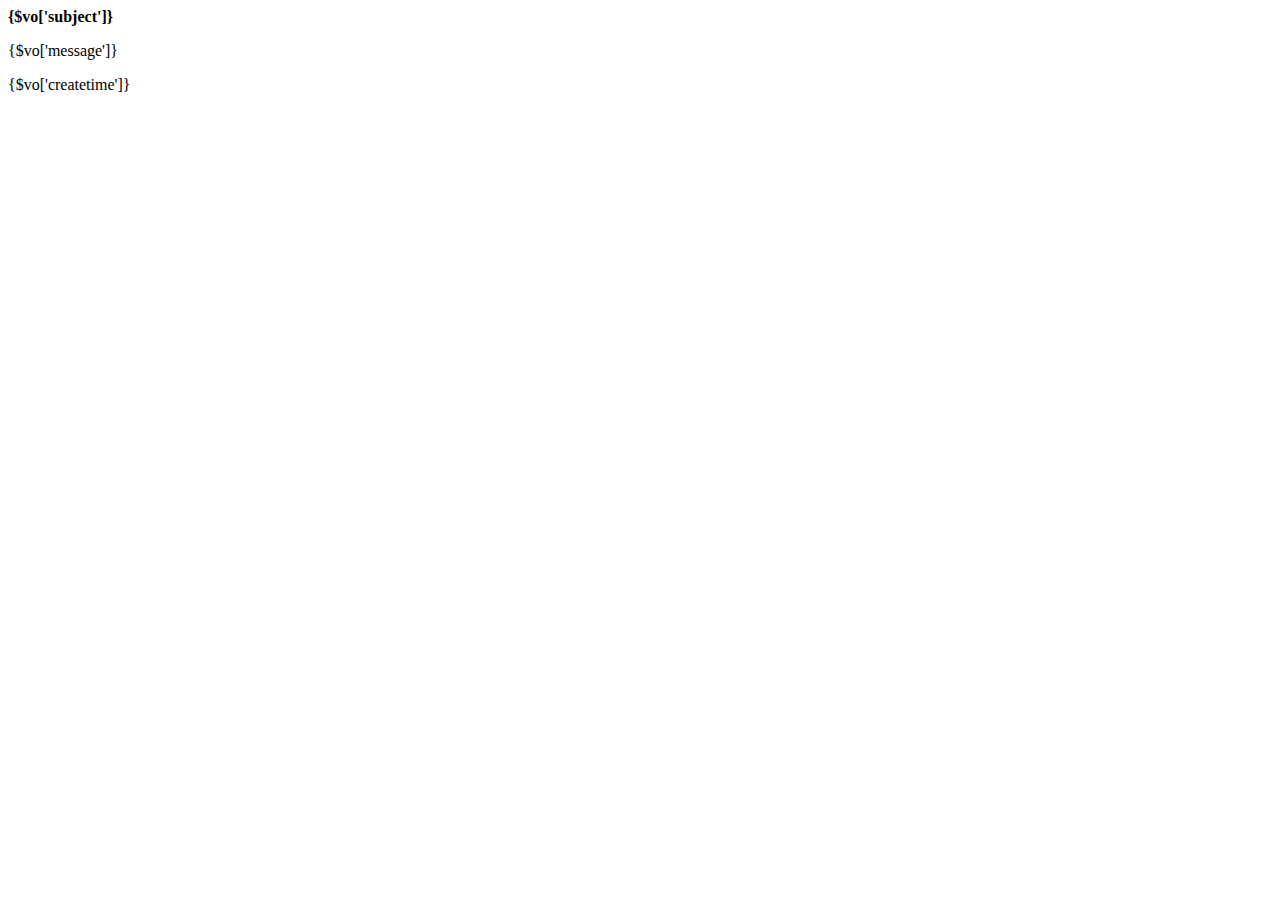
<file: home/Tpl/Index/index.html>
<!DOCTYPE html PUBLIC "-//W3C//DTD HTML 4.0 Transitional//EN">
<html>
<head>
	<title>{$title}</title>
	<meta content="text/html; CHARSET=utf-8" http-equiv="Content-Type">		 
</head>
<body>   	
<volist name="news_list" id="vo">
<p><b>{$vo['subject']}</b></p> 
<p>{$vo['message']} <p>
<p>{$vo['createtime']}</p>
<p></p>
<p></p>
</volist>	  						 
</body>
</html>
</file>
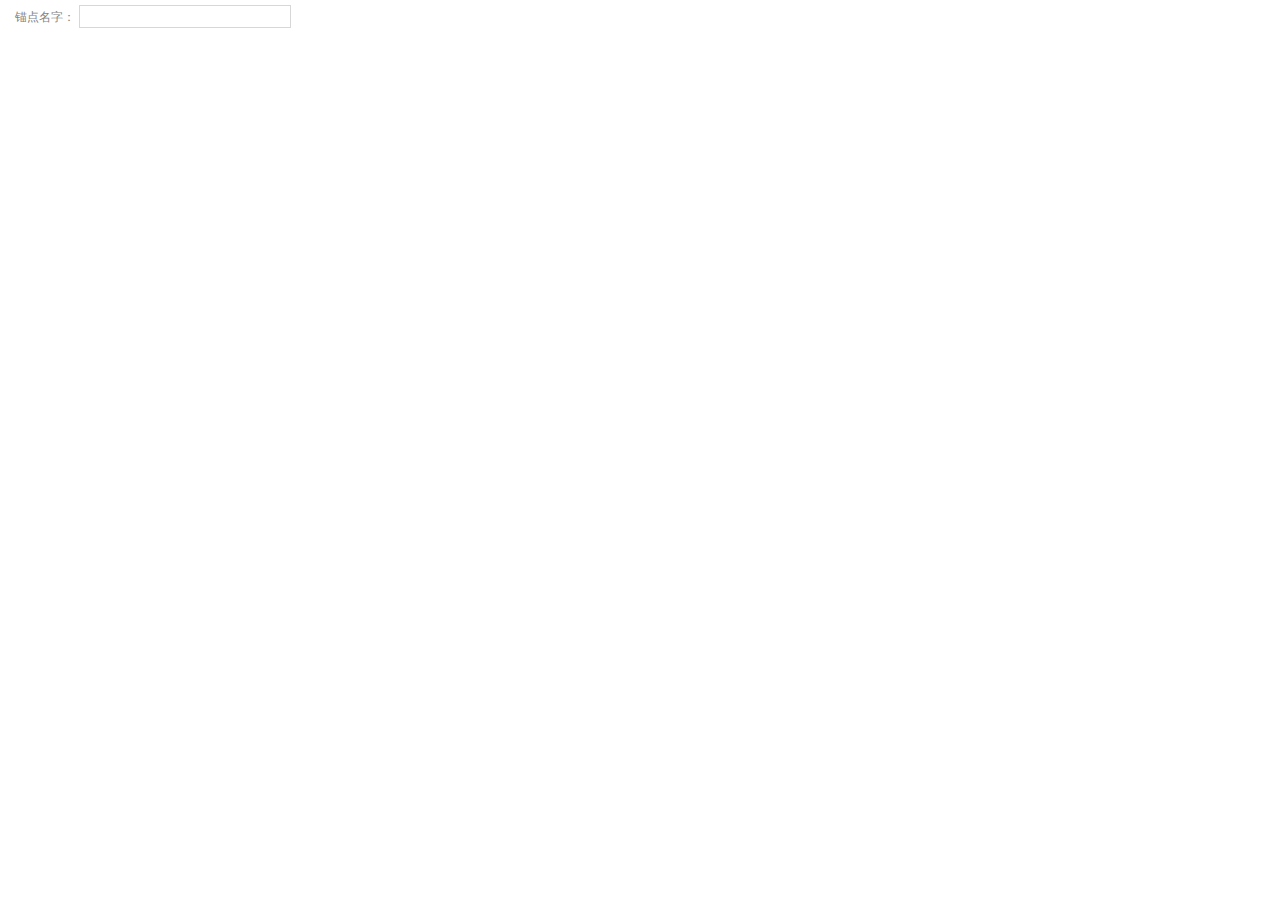
<file: ueditor/dialogs/anchor/anchor.html>
<!DOCTYPE HTML PUBLIC "-//W3C//DTD HTML 4.01 Transitional//EN"
    "http://www.w3.org/TR/html4/loose.dtd">
<html>
    <head>
        <meta http-equiv="Content-Type" content="text/html; charset=utf-8"/>
        <title>插入锚点</title>
        <script type="text/javascript" src="../internal.js"></script>
        <style type="text/css">
            *{color: #838383}
            html,body {
                font-size: 12px;
                width:100%;
                height:100%;
                overflow: hidden;
                margin:0px;
                padding:0px;
            }
            .content{
                padding:5px 0 0 15px;
                height:100%;
            }
            span{ padding-right:4px;}
            input{width:210px;height:21px;background: #FFF;border:1px solid #d7d7d7;padding: 0px; margin: 0px; }

           
        </style>
    </head>
    <body>
        <div class="content">
            <span>锚点名字：</span><input id="anchorName"  value="" />
        </div>
        <script type="text/javascript">
            var anchorInput = $G('anchorName'),
                node = editor.selection.getRange().getClosedNode();
            if(node && node.tagName == 'IMG' && (node = node.getAttribute('anchorname'))){
                anchorInput.value = node;
            }
            anchorInput.onkeydown = function(evt){
                evt = evt || window.event;
                if(evt.keyCode == 13){
                    editor.execCommand('anchor', anchorInput.value);
                    dialog.close();
                    domUtils.preventDefault(evt)
                }
            };
            dialog.onok = function (){
                editor.execCommand('anchor', anchorInput.value);
                dialog.close();
            };
            $focus(anchorInput);
        </script>
    </body>
</html>
</file>
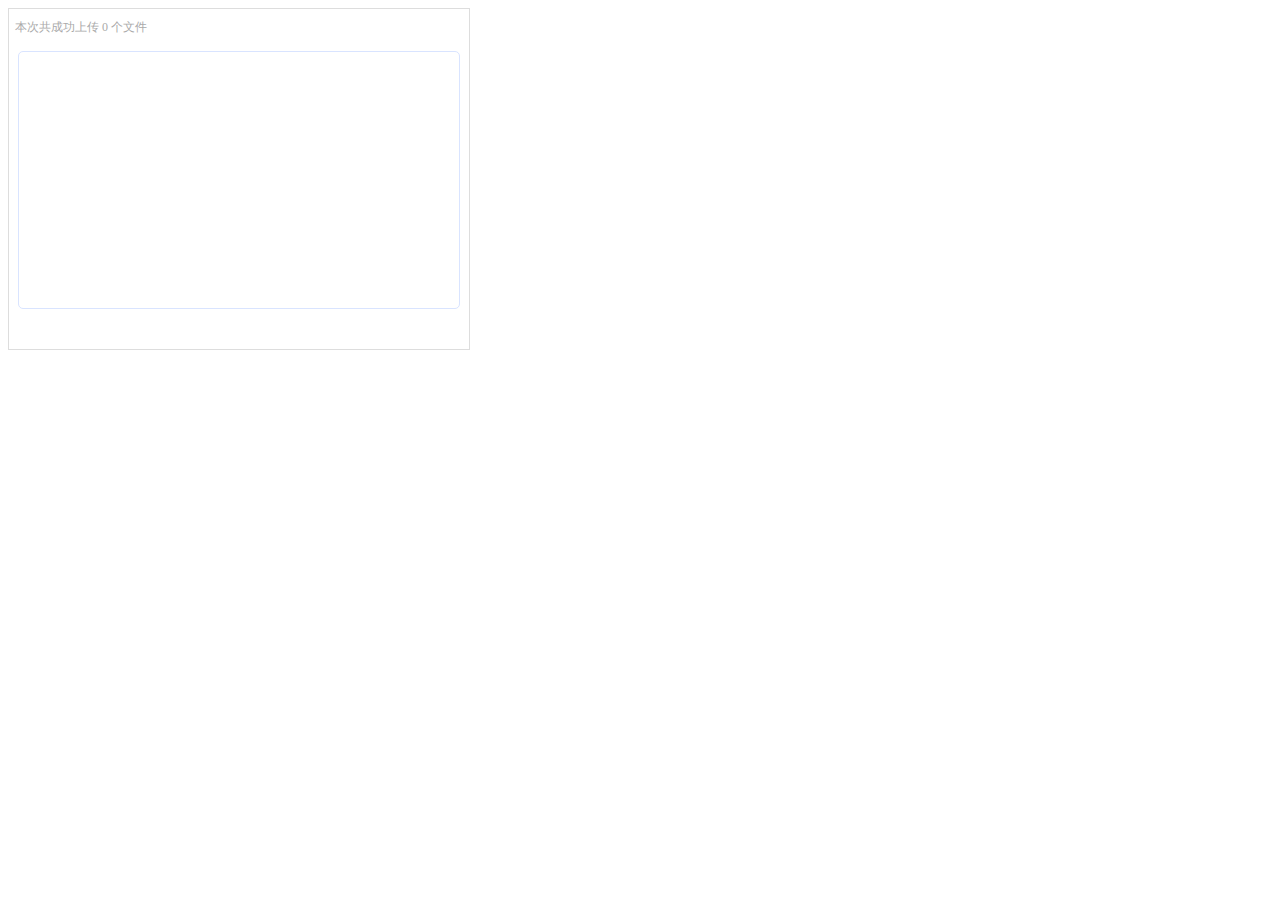
<file: ueditor/dialogs/attachment/attachment.html>
<!DOCTYPE HTML PUBLIC "-//W3C//DTD HTML 4.01 Transitional//EN"
        "http://www.w3.org/TR/html4/loose.dtd">
<html>
<head>
    <title>附件上传</title>
    <meta http-equiv="Content-Type" content="text/html;charset=utf-8"/>
    <link rel="stylesheet" type="text/css" href="attachment.css"/>
</head>
<body>
<div class="wrapper">
    <div class="controller">
        <span id="divStatus">本次共成功上传 0 个文件</span>
        <span id="spanButtonPlaceHolder"></span>
    </div>
    <div class="fieldset flash" id="fsUploadProgress"></div>
    <span id="startUpload" style="display: none;"></span>

</div>
<script type="text/javascript" src="../internal.js"></script>

<script type="text/javascript" src="../../third-party/swfupload/swfupload.js"></script>
<script type="text/javascript" src="../../third-party/swfupload/swfupload.queue.js"></script>
<script type="text/javascript" src="../../third-party/swfupload/fileprogress.js"></script>
<script type="text/javascript" src="callbacks.js"></script>
<script type="text/javascript" src="fileTypeMaps.js"></script>
<script type="text/javascript">
    var swfupload,
        filesList=[];
    window.onload = function () {
        var settings = {
            flash_url:"../../third-party/swfupload/swfupload.swf",
            flash9_url:"../../third-party/swfupload/swfupload_fp9.swf",
            upload_url:"../../server/upload/php/fileUp.php",           //附件上传服务器地址
            post_params:{"PHPSESSID":"<?php echo session_id(); ?>"}, //解决session丢失问题
            file_size_limit:"100 MB",                                 //文件大小限制，此处仅是前端flash选择时候的限制，具体还需要和后端结合判断
            file_types:"*.*",                                         //允许的扩展名，多个扩展名之间用分号隔开，支持*通配符
            file_types_description:"All Files",                      //扩展名描述
            file_upload_limit:100,                                   //单次可同时上传的文件数目
            file_queue_limit:10,                                      //队列中可同时上传的文件数目
            custom_settings:{                                         //自定义设置，用户可在此向服务器传递自定义变量
                progressTarget:"fsUploadProgress",
                startUploadId:"startUpload"
            },
            debug:false,

            // 按钮设置
            button_image_url:"../../themes/default/images/fileScan.png",
            button_width:"100",
            button_height:"25",
            button_placeholder_id:"spanButtonPlaceHolder",
            button_text:'<span class="theFont">文件浏览…</span>',
            button_text_style:".theFont { font-size:14px;}",
            button_text_left_padding:10,
            button_text_top_padding:4,

            // 所有回调函数 in handlers.js
            swfupload_preload_handler:preLoad,
            swfupload_load_failed_handler:loadFailed,
            file_queued_handler:fileQueued,
            file_queue_error_handler:fileQueueError,
            //选择文件完成回调
            file_dialog_complete_handler:function(numFilesSelected, numFilesQueued) {
                var me = this;        //此处的this是swfupload对象
                if (numFilesQueued > 0) {
                    dialog.buttons[0].setDisabled(true);
                    var start = $G(this.customSettings.startUploadId);
                    start.style.display = "";
                    start.onclick = function(){
                        me.startUpload();
                        start.style.display = "none";
                    }
                }
            },
            upload_start_handler:uploadStart,
            upload_progress_handler:uploadProgress,
            upload_error_handler:uploadError,
            upload_success_handler:function (file, serverData) {
                try{
                    var info = eval("("+serverData+")");
                }catch(e){}
                var progress = new FileProgress(file, this.customSettings.progressTarget);
                if(info.state=="SUCCESS"){
                    progress.setComplete();
                    progress.setStatus("<span style='color: #0b0;font-weight: bold'>上传成功!</span>");
                    filesList.push({url:info.url,type:info.fileType});
                    progress.toggleCancel(true,this,"从成功队列中移除");
                }else{
                    progress.setError();
                    progress.setStatus(info.state);
                    progress.toggleCancel(true,this,"移除保存失败文件");
                }

            },
            //上传完成回调
            upload_complete_handler:uploadComplete,
            //队列完成回调
            queue_complete_handler:function(numFilesUploaded){
                dialog.buttons[0].setDisabled(false);
                var status = $G("divStatus");
                var num = status.innerHTML.match(/\d+/g);
                status.innerHTML = "本次共成功上传 "+((num && num[0] ?parseInt(num[0]):0) + numFilesUploaded) +" 个文件" ;
            }
        };
        swfupload = new SWFUpload( settings );
        //点击OK按钮
        dialog.onok = function(){
            var map = fileTypeMaps,
                str="";
            for(var i=0,ci;ci=filesList[i++];){
                var src = editor.options.UEDITOR_HOME_URL + "dialogs/attachment/fileTypeImages/"+(map[ci.type]||"icon_default.png");
                str += "<p style='line-height: 16px;'><img src='"+ src + "' data_ue_src='"+src+"' />" +
                       "<a href='"+editor.options.filePath + ci.url+"'>" + ci.url + "</a></p>";
            }
            editor.execCommand("insertHTML",str);
            swfupload.destroy();
        };
        dialog.oncancel = function(){
            swfupload.destroy();
        }
    };
</script>

</body>
</html>
</file>
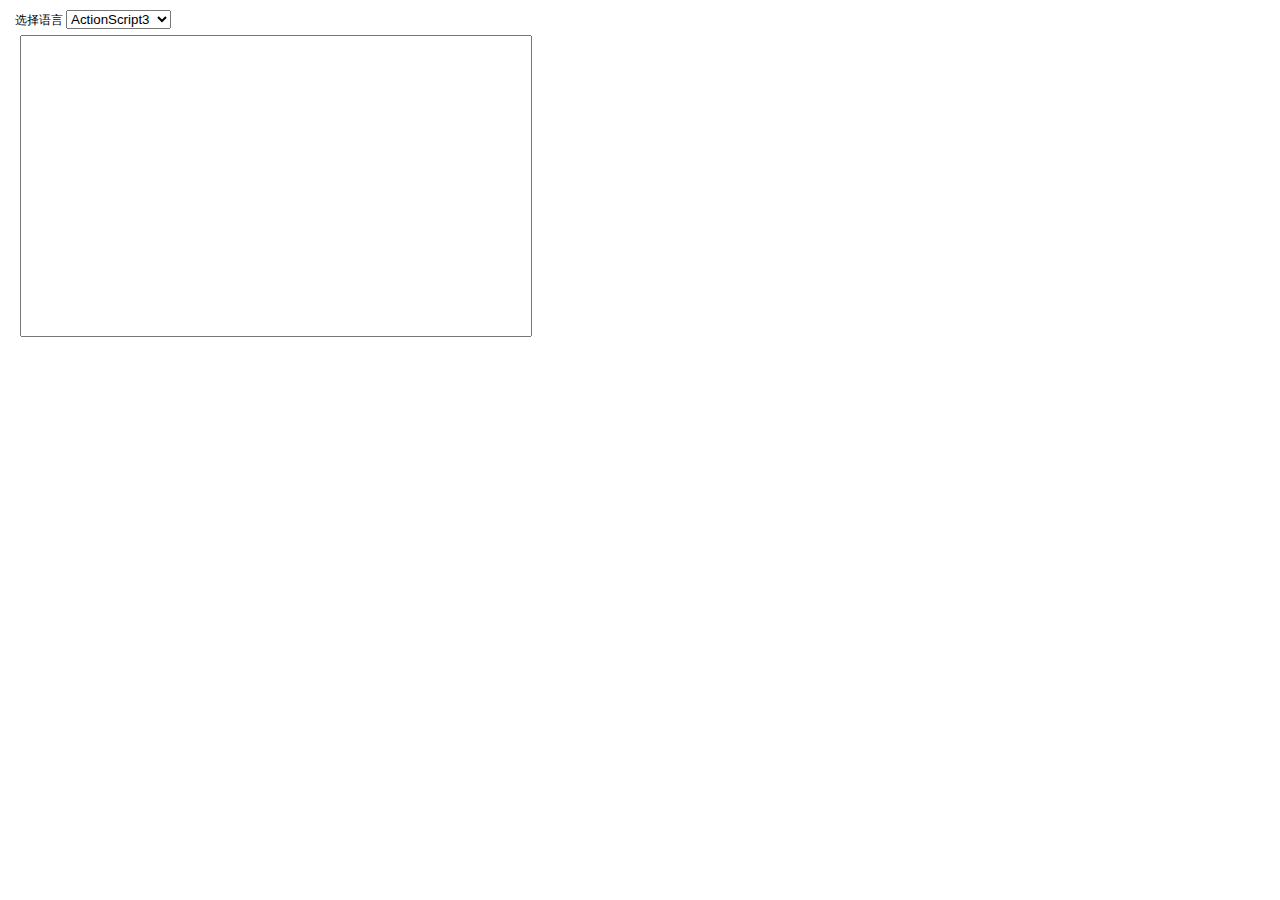
<file: ueditor/dialogs/code/code.html>
<!DOCTYPE HTML PUBLIC "-//W3C//DTD HTML 4.01 Transitional//EN"
    "http://www.w3.org/TR/html4/loose.dtd">
<html>
    <head>
        <meta http-equiv="Content-Type" content="text/html; charset=utf-8"/>
        <title>插入代码</title>
        <script type="text/javascript" src="../internal.js"></script>
        <style type="text/css">
            html,body{
                _overflow:hidden;
            }
            *{margin: 0;padding: 0;line-height: 20px;}
            .wrapper{width: 520px;height: 300px; margin: 10px 15px;font-size: 12px}
            textarea{width:510px ;height: 300px;resize: none;margin:5px;*margin-left:-12px;}
        </style>
    </head>
    <body>
    <div class="wrapper">
        <p>
            <label for="language">选择语言</label>
            <select id="language">
                <option value="as3">ActionScript3</option>
                <option value="bash">Bash/Shell</option>
                <option value="cpp">C/C++</option>
                <option value="css">Css</option>
                <option value="cf">CodeFunction</option>
                <option value="c#">C#</option>
                <option value="delphi">Delphi</option>
                <option value="diff">Diff</option>
                <option value="erlang">Erlang</option>
                <option value="groovy">Groovy</option>
                <option value="html">Html</option>
                <option value="java">Java</option>
                <option value="jfx">JavaFx</option>
                <option value="js">Javascript</option>
                <option value="pl">Perl</option>
                <option value="php">Php</option>
                <option value="plain">Plain Text</option>
                <option value="ps">PowerShell</option>
                <option value="python">Python</option>
                <option value="ruby">Ruby</option>
                <option value="scala">Scala</option>
                <option value="sql">Sql</option>
                <option value="vb">Vb</option>
                <option value="xml">Xml</option>
            </select>
        </p>
        <label for="code"></label><textarea id="code" cols="" rows=""></textarea>
    </div>
        <script type="text/javascript">
            var sels = $G("language"),
                code = $G('code');
            var state = editor.queryCommandState("highlightcode");
            if(state){
                var pN = domUtils.findParent(editor.selection.getRange().startContainer,function(node){
                    return /syntaxhighlighter/ig.test(node.className);
                });
                if(pN){
                    var divs = pN.getElementsByTagName("div"),di;
                    for(var i = divs.length-1,container;container = divs[i--];){
                        if(container.className == "container"){
                            di = container;
                            break;
                        }
                    }
                    for(var str=[],c=0,ci;ci=di.childNodes[c++];){
                        str.push(ci[parent.baidu.editor.browser.ie?'innerText':'textContent']);
                    }
                    $G("code").value = str.join("\n");
                    $G("language").value = pN.className.match(/highlighter[\s]+([a-z\d]*#?)/)[1];
                }
            }
            code.onkeydown= function(evt){
                evt = evt || event;
                if(evt.keyCode == 9){
                    if (('selectionStart' in code) && code.selectionStart == code.selectionEnd) {
                            var offset = code.selectionStart;
                            code.value = code.value.substring (0, code.selectionStart) +
                                "    " + code.value.substring  (code.selectionStart);
                        code.selectionStart =  code.selectionEnd = offset + 4;
                        $focus(code);
                    }
                    else {
                        var textRange = document.selection.createRange();
                        textRange.text = "    " + textRange.text ;
                        textRange.collapse(false);
                        textRange.select();
                        $focus(code);
                    }
                    evt.returnValue = false;
                    evt.preventDefault();
                }
                if((evt.ctrlKey||evt.metaKey) && evt.keyCode == 13){
                    dialog.onok();
                }
            };
            dialog.onok = function(){
                var language = sels.value;
                if(code.value.replace(/^\s*|\s*$/ig,"")){
                    editor.execCommand("highlightcode",code.value,language);
                    dialog.close();
                }else{
                    alert("请输入代码");
                }
            };
            $focus(code);
            sels.onchange = function(){
                $focus(code);
            }

        </script>
    </body>
</html>
</file>
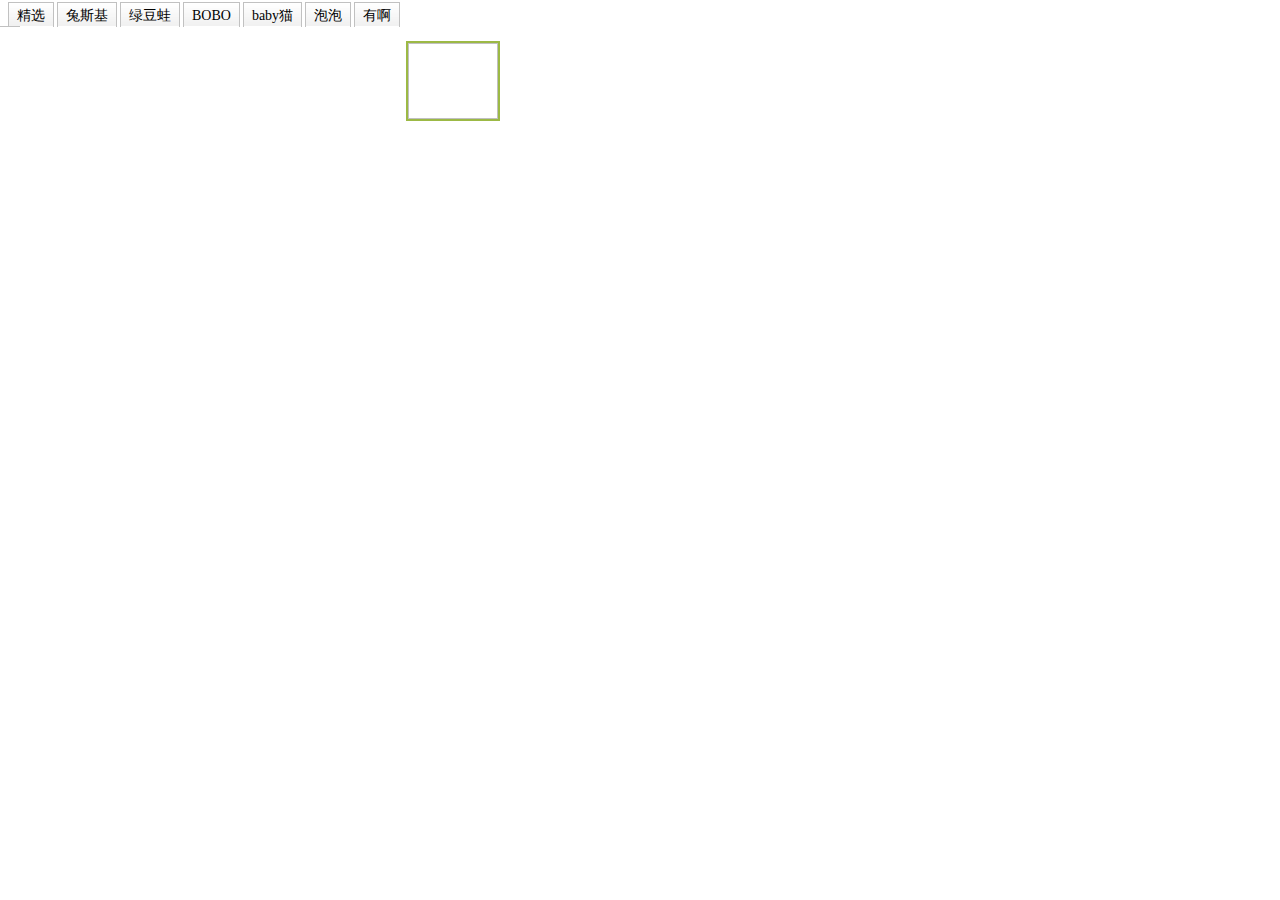
<file: ueditor/dialogs/emotion/emotion.html>
<!DOCTYPE HTML PUBLIC "-//W3C//DTD HTML 4.0 Transitional//EN" >
<html xmlns="http://www.w3.org/1999/xhtml">
<head>
	<title>插入表情</title>
    <meta http-equiv="Content-Type" content="text/html; charset=utf-8" />
	<meta name="robots" content="noindex, nofollow" />
    <!--外链引用公共参数-->
    <script type="text/javascript" src="../internal.js"></script>
    <link rel="stylesheet" type="text/css" href="emotion.css">
</head>
<body>
    <div id="tabPanel" class="neweditor-tab">
        <div id="tabMenu" class="neweditor-tab-h">
            <div onClick="switchTab(0)">精选</div>
            <div onClick="switchTab(1)">兔斯基</div>
            <div onClick="switchTab(2)">绿豆蛙</div>
            <div onClick="switchTab(3)">BOBO</div>
            <div onClick="switchTab(4)">baby猫</div>
            <div onClick="switchTab(5)">泡泡</div>
            <div onClick="switchTab(6)">有啊</div>
        </div>
        <div id="tabContent" class="neweditor-tab-b">
            <div id="tab0" ></div>
            <div id="tab1" ></div>
            <div id="tab2" ></div>
            <div id="tab3" ></div>
            <div id="tab4" ></div>
            <div id="tab5" ></div>
            <div id="tab6" ></div>
        </div>
    </div>
    <div id="tabIconReview">
		<img id='faceReview' class='review'/>
    </div>
<script type="text/javascript" src="emotion.js"></script>
</body>
</html>
</file>
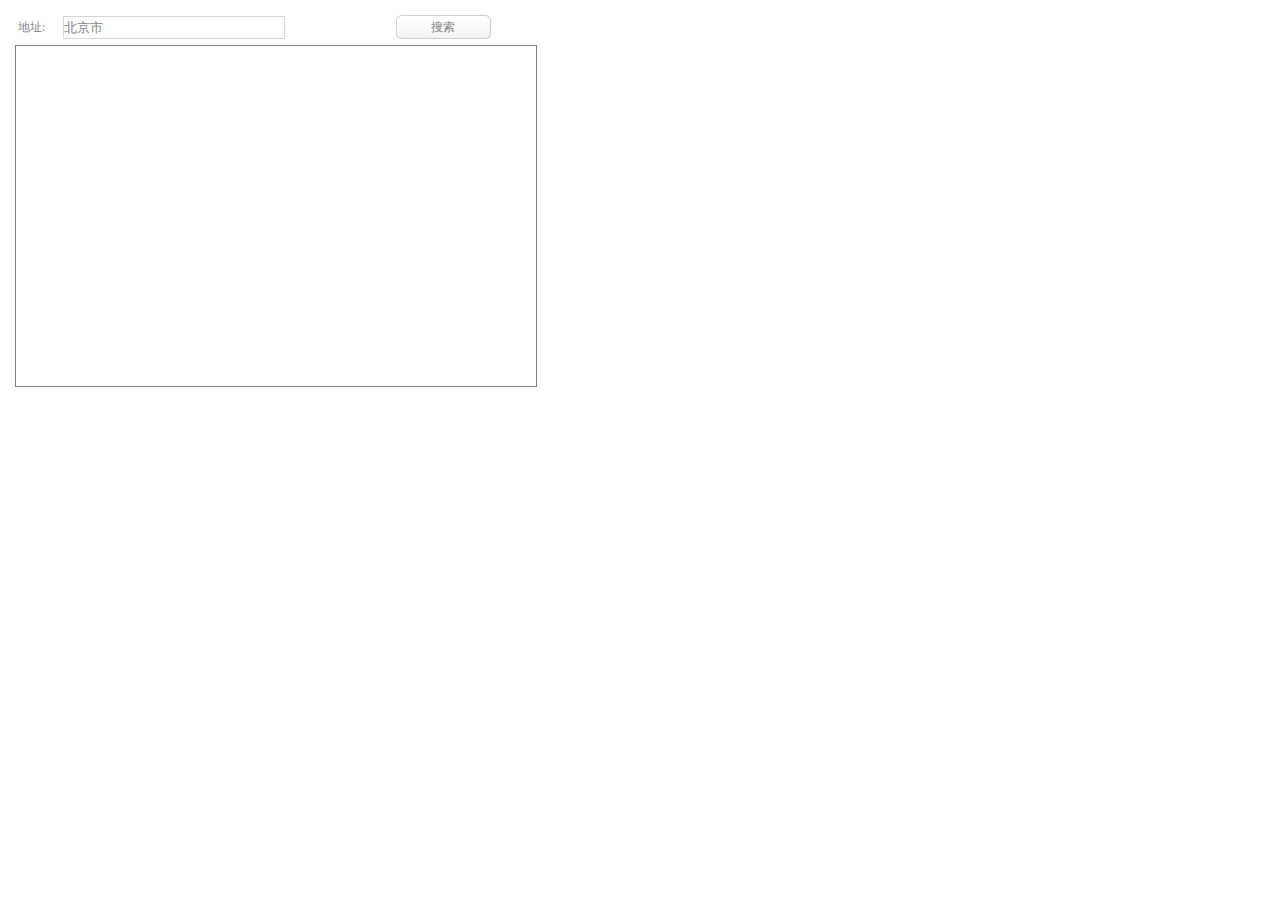
<file: ueditor/dialogs/gmap/gmap.html>
<!DOCTYPE HTML PUBLIC "-//W3C//DTD HTML 4.01 Transitional//EN"
        "http://www.w3.org/TR/html4/loose.dtd">
<html>
<head>
    <meta http-equiv="Content-Type" content="text/html; charset=utf-8" />
    <title>Google地图</title>
    <script type="text/javascript" src="http://maps.google.com/maps/api/js?sensor=false"></script>
    <script type="text/javascript" src="../internal.js"></script>
    <style type="text/css">
        *{color: #838383}
        body {
            font-size: 12px;
            width:540px;
            height: 350px;
            overflow: hidden;
            margin:0px;padding:0px;
        }
        .content{
            padding: 9px 0px 0px 15px;
            height:100%;
        }
        .content table{padding:0px;margin:0px;width: 100%}
        .content table tr{padding:0px;margin:0px; list-style: none;height: 30px; line-height: 30px;}
        #city,
        #address
        {height:21px;background: #FFF;border:1px solid #d7d7d7;padding: 0px; margin: 0px; line-height: 21px;}
        #city{width:90px}
        #address{width:220px}

         a.doSearch{display:block;text-align:center;line-height:24px; text-decoration: none;height:24px;width:95px;border: 0px;margin:0px;padding:0px;background:url(../../themes/default/images/icons-all.gif)  no-repeat;}
         a.doSearch:hover{background-position: 0 -30px;}
    </style>
</head>
<body>
<div class="content">
<table>
    <tr>
        <!--<td><label for="city">城市:</label></td>-->
        <!--<td><input id="city" type="text" value="北京市" /></td>-->
        <td><label for="address">地址:</label></td>
        <td><input id="address" type="text" value="北京市" /></td>
        <td><a href="javascript:doSearch()" class="doSearch">搜索</a></td>
    </tr>
</table>

<div id="container" style="width: 520px; height: 340px; border: 1px solid gray;"></div>
</div>
<script type="text/javascript">
    var map = new google.maps.Map(document.getElementById('container'), {
        zoom: 3,
        streetViewControl: false,
        scaleControl: true,
        mapTypeId: google.maps.MapTypeId.ROADMAP
    });
    var imgcss;
    var marker = new google.maps.Marker({
        map: map,
        draggable: true
    });
    function doSearch(){
        var address = document.getElementById('address').value;
        var geocoder = new google.maps.Geocoder();
        geocoder.geocode( { 'address': address}, function (results, status) {
            if (status == google.maps.GeocoderStatus.OK) {
                var bounds = results[0].geometry.viewport;
                map.fitBounds(bounds);
                marker.setPosition(results[0].geometry.location);
                marker.setTitle(address);
            } else alert('无法定位到该地址！');
        });
    }
    document.getElementById('address').onkeydown = function (evt){
        evt = evt || event;
        if (evt.keyCode == 13) {
            doSearch();
        }
    };
    dialog.onok = function (){
        var center = map.getCenter();
        var point = marker.getPosition();
        var url = "http://maps.google.com/maps/api/staticmap?center=" + center.lat() + ',' + center.lng() + "&zoom=" + map.zoom + "&size=520x340&maptype=" + map.getMapTypeId() + "&markers=" + point.lat() + ',' + point.lng() + "&sensor=false";
        editor.execCommand('inserthtml', '<img width="520" height="340" src="' + url + '"' + (imgcss ? ' style="' + imgcss + '"' :'') + '/>');
    };
    
    function getPars(str,par){
        var reg = new RegExp(par+"=((\\d+|[.,])*)","g");
        return reg.exec(str)[1];
    }
    var img = editor.selection.getRange().getClosedNode();
    if(img && img.src.indexOf("http://maps.google.com/maps/api/staticmap")!=-1){
        var url = img.getAttribute("src");
        var centers = getPars(url,"center").split(",");
        point = new google.maps.LatLng(Number(centers[0]),Number(centers[1]));
        map.setCenter(point);
        map.setZoom(Number(getPars(url,"zoom")));
        centers = getPars(url,"markers").split(",");
        marker.setPosition(new google.maps.LatLng(Number(centers[0]),Number(centers[1])));
        imgcss = img.style.cssText;
    }else{
        doSearch();
    }
</script>
</body>
</html>
</file>
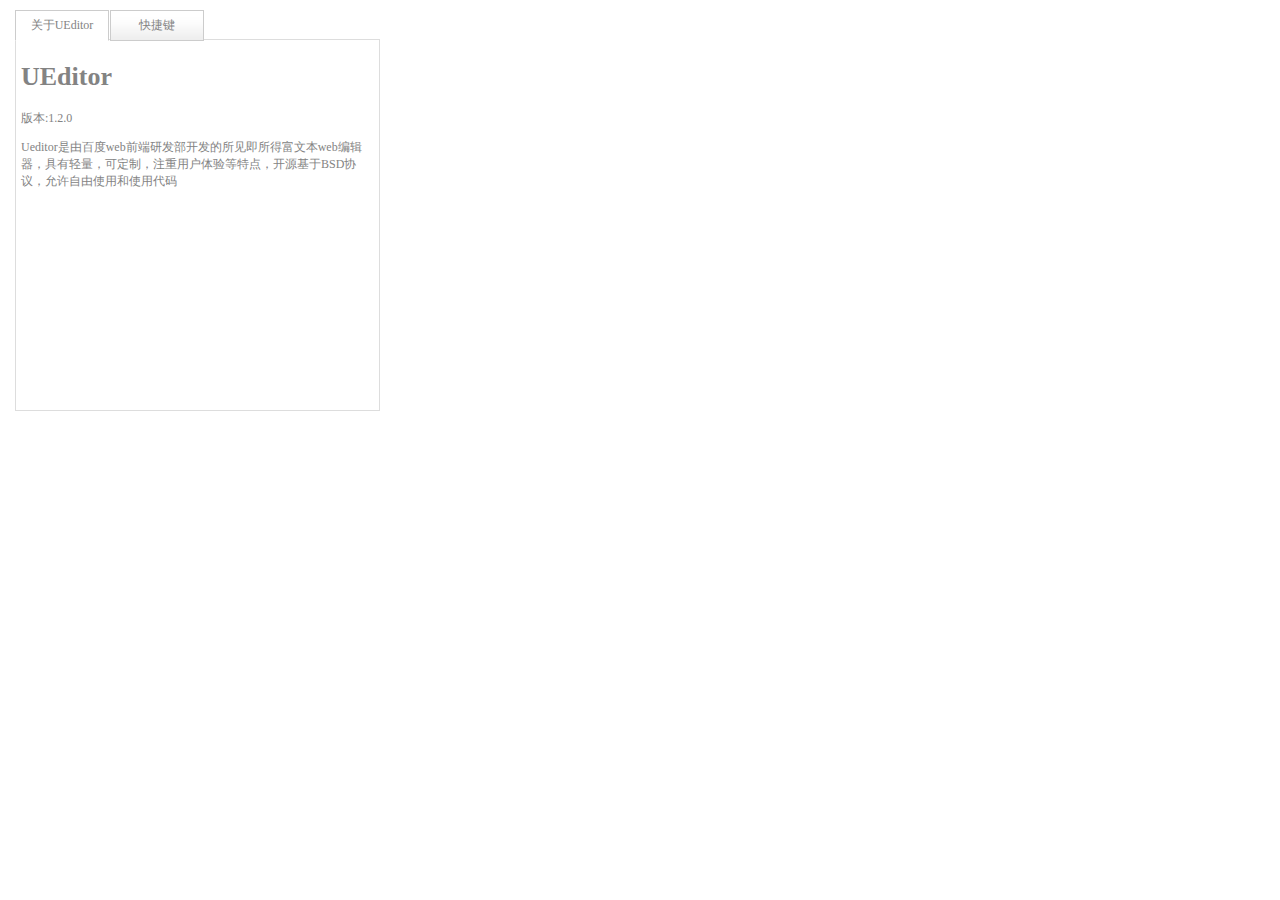
<file: ueditor/dialogs/help/help.html>
<!DOCTYPE HTML PUBLIC "-//W3C//DTD HTML 4.01 Transitional//EN"
        "http://www.w3.org/TR/html4/loose.dtd">
<html>
<head>
    <title>帮助</title>
    <meta content="text/html; charset=utf-8" http-equiv="Content-Type"/>
    <script type="text/javascript" src="../internal.js"></script>
    <style type="text/css">
        .head .tab-current{
            background-color:#7DEBFF;
        }
        .hide{
            display:none;
        }
        *{color: #838383}
        body {

            font-size: 12px;
            width:380px;
            height: 400px;
            overflow: hidden;
            margin:0px;padding:0px;
        }
        .warp{
            padding: 39px 0px 0px 15px;
            height:90%;position:relative;
        }
        h1{font-size:26px;}
        p{font-size:12px;}
        .head{position:absolute;height:31px;top:10px;}
        .content{height:360px;border: 1px solid #ddd;clear:both;padding:5px;overflow: auto;}

        .head span{width:92px;height:29px;line-height:29px;background:red;display:block;float: left;text-align: center;margin-right: 1px;cursor: pointer; }
        .head span.def{background:url("../../themes/default/images/dialog-title-bg.png") repeat-x;border:1px solid #ccc;}
        .head span.act{background:#FFF;border:1px solid #ccc;border-bottom: 1px solid #FFF}

        .content table{width:90%;line-height: 20px}
        .content table thead{font-weight: bold;line-height: 25px;}
    </style>
</head>
<body>
<div class="warp">
    <div id="head" class="head">
        <span class="act" onclick="toggle(0)">关于UEditor</span>
        <span class="def" onclick="toggle(1)">快捷键</span>
    </div>
    <div class="content">
        <div id="cont0">

<h1>UEditor</h1>
<p>版本:1.2.0</p>
<p>Ueditor是由百度web前端研发部开发的所见即所得富文本web编辑器，具有轻量，可定制，注重用户体验等特点，开源基于BSD协议，允许自由使用和使用代码</p>







        </div>
        <div id="cont1" class="hide">
            <table>
                <thead>
                <tr>
                    <td>快捷键</td>
                    <td>功能</td>
                </tr>
                </thead>
                <tbody>
                <tr>
                    <td>ctrl+b</td>
                    <td>给选中字设置为加粗</td>
                </tr>
                <tr>
                    <td>ctrl+c</td>
                    <td>复制选中内容</td>
                </tr>
                <tr>
                    <td>ctrl+x</td>
                    <td>剪切选中内容</td>
                </tr>
                <tr>
                    <td>ctrl+v</td>
                    <td>粘贴</td>
                </tr>
                <tr>
                    <td>ctrl+y</td>
                    <td>重新执行上次操作</td>
                </tr>
                <tr>
                    <td>ctrl+z</td>
                    <td>撤销上一次操作</td>
                </tr>
                <tr>
                    <td>ctrl+i</td>
                    <td>给选中字设置为斜体</td>
                </tr>
                <tr>
                    <td>ctrl+u</td>
                    <td>给选中字加下划线</td>
                </tr>
                <tr>
                    <td>ctrl+a</td>
                    <td>全部选中</td>
                </tr>
                <tr>
                    <td>ctrl+shift+c</td>
                    <td>清除页面文字格式</td>
                </tr>
                <tr>
                    <td>ctrl+shift+l</td>
                    <td>页面文字居左显示</td>
                </tr>
                <tr>
                    <td>ctrl+shift+r</td>
                    <td>页面文字居右显示</td>
                </tr>
                <tr>
                    <td>shift+enter</td>
                    <td>软回车</td>
                </tr>
                </tbody>
            </table>
        </div>
    </div>
</div>
<script type="text/javascript">
    function jbind(obj,evt,fun){
        if(obj.addEventListener){  // firefox,w3c
            obj.addEventListener(evt,fun,false);
        }else{// ie
            obj.attachEvent("on"+evt,function(){fun.apply(obj);});
        }
    }
    function getChildrenByClassName (parentClass,childtag){
        var divs = document.getElementsByTagName("div"),i=0,headChilds,j=0,arr = [];
        for(;i<divs.length;i++){
            if(divs[i].className == parentClass){
                headChilds = divs[i].childNodes;
            }
        }
        for(;j<headChilds.length;j++){
            if(new RegExp(childtag,"i").test(headChilds[j].tagName)){
                arr.push(headChilds[j]);
            }
        }
        return arr;
    }
     function hideAll (){
        var tabs = getChildrenByClassName("head","span"),
            contents = getChildrenByClassName("content","div"),i=0;
        for(;i<tabs.length;i++){
            tabs[i].className = "";
            contents[i].className = "hide";
        }
     }
    function toggle (i){
        hideAll();
        var tabs = getChildrenByClassName("head","span"),
            contents = getChildrenByClassName("content","div");
          for(var s=0;s<tabs.length;s++){
             tabs[s].className = "def";
          }

        tabs[i].className = "act";
        contents[i].className = "";
    }
</script>
</body>
</html>
</file>
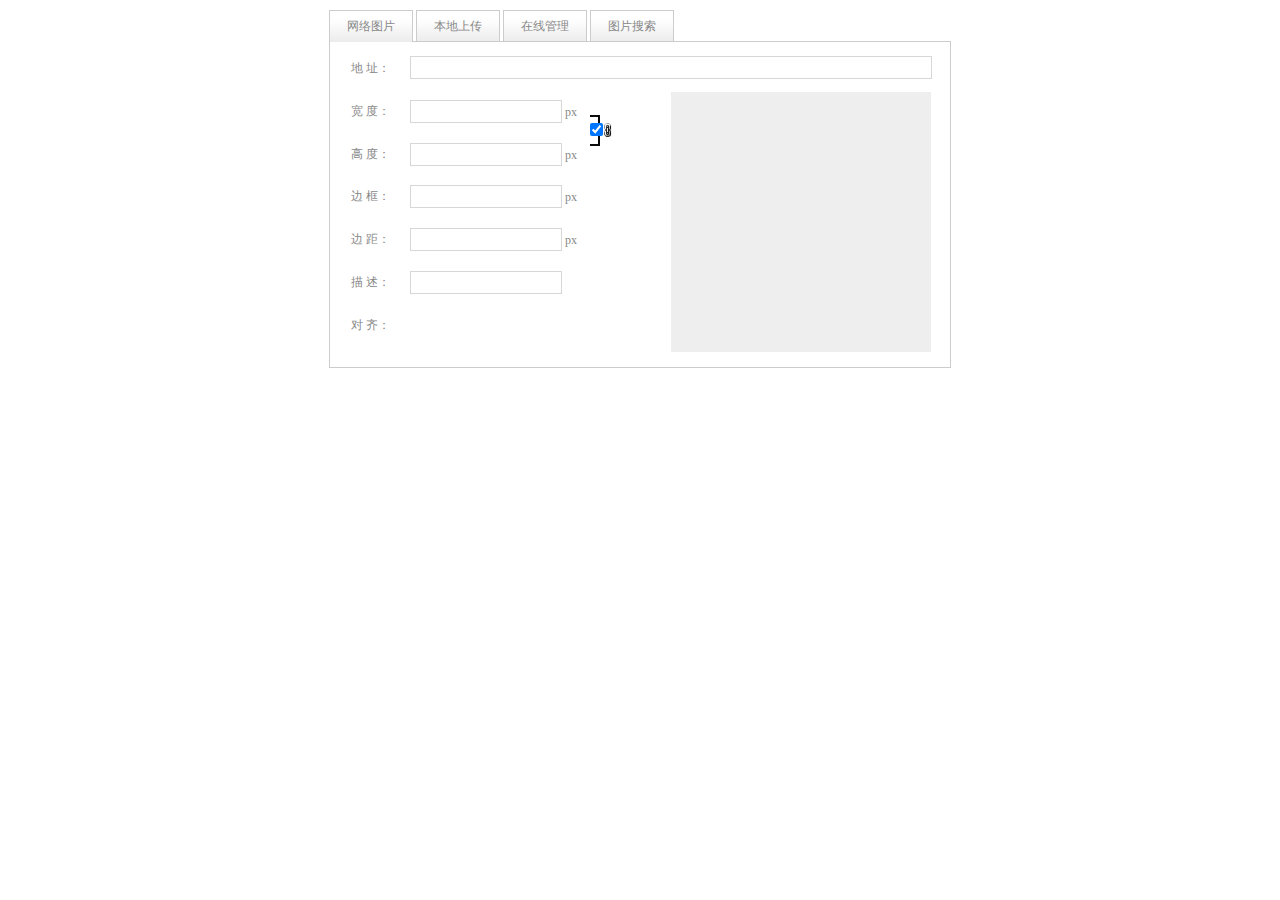
<file: ueditor/dialogs/image/image.html>
<!DOCTYPE HTML PUBLIC "-//W3C//DTD HTML 4.01 Transitional//EN"
        "http://www.w3.org/TR/html4/loose.dtd">
<html>
<head>
    <title>图片上传</title>
    <meta http-equiv="Content-Type" content="text/html;charset=utf-8"/>
    <link rel="stylesheet" href="image.css" type="text/css" />
</head>
<body>
    <div class="wrapper">
        <div id="imageTab">
            <div id="tabHeads">
                <span tabSrc="remote" class="focus">网络图片</span>
                <span tabSrc="local">本地上传</span>
                <span tabSrc="imgManager">在线管理</span>
                <span tabSrc="imgSearch">图片搜索</span>
            </div>
            <div id="tabBodys">
                <div id="remote" class="panel">
                    <table cellpadding="0" cellspacing="0">
                        <tr>
                            <td class="label"><label for="url">地 址：</label></td>
                            <td><input id="url" type="text"/></td>
                        </tr>
                        <tr>
                            <td class="label"><label for="width">宽 度：</label></td>
                            <td><input type="text" id="width"/> px</td>
                        </tr>
                        <tr>
                            <td class="label"><label for="height">高 度：</label></td>
                            <td><input type="text" id="height"/> px</td>
                        </tr>
                        <tr>
                            <td class="label"><label for="border">边 框：</label></td>
                            <td><input type="text" id="border"/> px</td>
                        </tr>
                        <tr>
                            <td class="label"><label for="vhSpace">边 距：</label></td>
                            <td><input type="text" id="vhSpace"/> px</td>
                        </tr>
                        <tr>
                            <td class="label"><label for="title">描 述：</label></td>
                            <td><input type="text" id="title"/></td>
                        </tr>
                        <tr>
                            <td class="label">对 齐：</td>
                            <td id="remoteFloat"></td>
                        </tr>
                    </table>

                    <div id="preview"></div>
                    <div class="lock"><input id="lock" type="checkbox" title="锁定宽高比例" checked="checked"></div>
                </div>
                <div id="local" class="panel">
                    <div id="flashContainer"></div>
                    <div><div id="upload" style="display: none" ></div><div class="duiqi"></div><div id="localFloat"></div></div>
                </div>
                <div id="imgManager" class="panel">
                    <div id="imageList">&nbsp;&nbsp;图片加载中……</div>
                    <!--<p id="pageControler">分页控制器</p>-->
                </div>
                <div id="imgSearch" class="panel">
                    <table style="margin-top: 5px;">
                        <tr>
                            <td width="200"><input id="imgSearchTxt" value="请输入搜索关键词" type="text" /></td>
                            <td width="65">
                                <select id="imgType">
                                    <!--<option value="&s=0&z=0">全部</option>-->
                                    <option value="&s=4&z=0">新闻</option>
                                    <option value="&s=1&z=19">壁纸</option>
                                    <option value="&s=2&z=0">表情</option>
                                    <option value="&s=3&z=0">头像</option>
                                </select>
                            </td>
                            <td width="80"><input id="imgSearchBtn" type="button" value="百度一下" /></td>
                            <td width="80"><input id="imgSearchReset" type="button" value="清空搜索" /></td>
                        </tr>
                    </table>
                    <div id="searchList"></div>
                </div>
                <iframe id="maskIframe" src="about:blank" scrolling="no" frameborder="no"></iframe>
            </div>
        </div>
    </div>
    <script type="text/javascript" src="../internal.js"></script>
    <script type="text/javascript" src="../tangram.js"></script>
    <script type="text/javascript" src="image.js"></script>

    <script type="text/javascript">
        //全局变量
        var imageUrls = [],          //用于保存从服务器返回的图片信息数组
            selectedImageCount = 0;  //当前已选择的但未上传的图片数量
        window.onload = function(){
            //创建Flash相关的参数集合
            var flashOptions = {
                container:"flashContainer",                                                    //flash容器id
                url:'../../server/upload/php/imageUp.php',                                           // 上传处理页面的url地址
                ext:'{"param1":"参数值1", "param2":"参数值2"}',                                 //可向服务器提交的自定义参数列表
                fileType:'{"description":"图片", "extension":"*.gif;*.jpeg;*.png;*.jpg"}',     //上传文件格式限制
                flashUrl:'imageUploader.swf',                                                  //上传用的flash组件地址
                width:608,          //flash的宽度
                height:272,         //flash的高度
                gridWidth:121,     // 每一个预览图片所占的宽度
                gridHeight:120,    // 每一个预览图片所占的高度
                picWidth:100,      // 单张预览图片的宽度
                picHeight:100,     // 单张预览图片的高度
                uploadDataFieldName:'picdata',    // POST请求中图片数据的key
                picDescFieldName:'pictitle',      // POST请求中图片描述的key
                maxSize:2,                         // 文件的最大体积,单位M
                compressSize:1,                   // 上传前如果图片体积超过该值，会先压缩,单位M
                maxNum:32,                         // 单次最大可上传多少个文件
                backgroundUrl:'',                 // flash界面的背景图片,留空默认
                listBackgroundUrl:'',            // 单个预览框背景，留空默认
                buttonUrl:'',                     // 上传按钮背景，留空默认
                compressSide:editor.options.compressSide,                 //等比压缩的基准，0为按照最长边，1为按照宽度，2为按照高度
                compressLength:editor.options.maxImageSideLength        //能接受的最大边长，超过该值Flash会自动等比压缩
            };
            //回调函数集合，支持传递函数名的字符串、函数句柄以及函数本身三种类型
            var callbacks={
                // 选择文件的回调
                selectFileCallback: function(selectFiles){
                    selectedImageCount += selectFiles.length;
                    if(selectedImageCount) baidu.g("upload").style.display = "";
                    dialog.buttons[0].setDisabled(true); //初始化时置灰确定按钮
                },
                // 删除文件的回调
                deleteFileCallback: function(delFiles){
                    selectedImageCount -= delFiles.length;
                    if (!selectedImageCount) {
                        baidu.g("upload").style.display = "none";
                        dialog.buttons[0].setDisabled(false);         //没有选择图片时重新点亮按钮
                    }
                },
                // 单个文件上传完成的回调
                uploadCompleteCallback: function(data){
                    try{
                        var info = eval("(" + data.info + ")");
                        info && imageUrls.push(info);
                        selectedImageCount--;
                    }catch(e){}

                },
                // 单个文件上传失败的回调,
                uploadErrorCallback: function (data){
                    //console && console.log(data);
                },
                // 全部上传完成时的回调
                allCompleteCallback: function(){
                    dialog.buttons[0].setDisabled(false);    //上传完毕后点亮按钮
                }
                // 文件超出限制的最大体积时的回调
                //exceedFileCallback: 'exceedFileCallback',
                // 开始上传某个文件时的回调
                //startUploadCallback: startUploadCallback
            };
            imageUploader.init(flashOptions,callbacks);
            
        };
    </script>
</body>
</html>
</file>
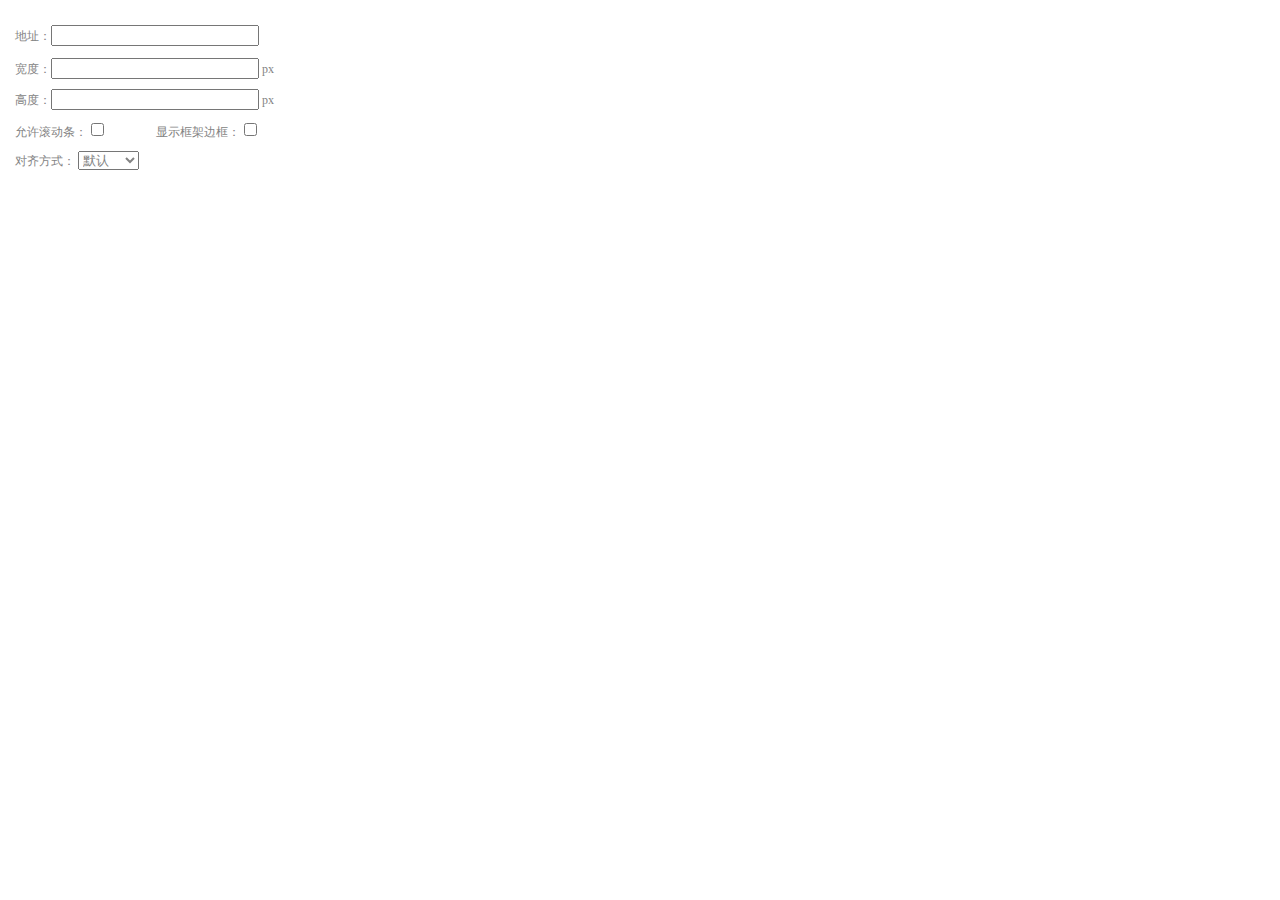
<file: ueditor/dialogs/insertframe/insertframe.html>
<!DOCTYPE html>
<html>
<head>
    <meta http-equiv="Content-Type" content="text/html; charset=utf-8"/>
    <title>插入框架</title>
    <script type="text/javascript" src="../internal.js"></script>
    <style type="text/css">
        * {
            color: #838383
        }

        body {
            font-size: 12px;
            width: 320px;
            height: 153px;
            overflow: hidden;
            margin: 0;
            padding: 0;
        }
        .warp {
            padding: 20px 0 0 15px;
            height: 100%;
            position: relative;
        }
        #url {
            width: 290px;
            margin-bottom: 2px
        }
        table td{
            padding:5px 0px;
        }

    </style>
</head>
<body>
<div class="warp">
        <table width="300" cellpadding="0" cellspacing="0">

            <tr>
                <td colspan="2">
                    <span>地址：</span><input style="width:200px" id="url" type="text" value=""/>
                </td>
            </tr>
            <tr>
                <td colspan="2"><span>宽度：</span><input style="width:200px" type="text" id="width"/> px</td>

            </tr>
            <tr>
                <td colspan="2"><span>高度：</span><input style="width:200px" type="text" id="height"/> px</td>
            </tr>
            <tr>
                <td><span>允许滚动条：</span><input type="checkbox" id="scroll"/> </td>
                <td><span>显示框架边框：</span><input type="checkbox" id="frameborder"/> </td>
            </tr>

            <tr>
                <td colspan="2"><span>对齐方式：</span>
                    <select id="align">
                        <option value="">默认</option>
                        <option value="left">左对齐</option>
                        <option value="right">右对齐</option>
                        <option value="middle">居中</option>
                    </select>
                </td>
            </tr>
        </table>
</div>

<script type="text/javascript">
    var iframe = editor._iframe;
    function g(id){
        return document.getElementById( id );
    }
    if(iframe){
        g("url").value = iframe.getAttribute("src") ? iframe.getAttribute("src") : "";
        g("width").value = iframe.getAttribute("width") ?  iframe.getAttribute("width") : "";
        g("height").value = iframe.getAttribute("height") ? iframe.getAttribute("height") : "";
        g("scroll").checked = (iframe.getAttribute("scrolling") == "yes") ? true : false;
        g("frameborder").checked = (iframe.getAttribute("frameborder") == "1") ? true : false;
        g("align").value = iframe.align ? iframe.align : "";
    }
    function queding(){
        var  url = g("url").value.replace(/^\s*|\s*$/ig,""),
                width = g("width").value,
                height = g("height").value,
                scroll = g("scroll"),
                frameborder = g("frameborder"),
                float = g("align").value,
                newIframe = editor.document.createElement("iframe"),
                div;
        if(!url){
            alert("请输入地址！");
            return false;
        }
        newIframe.setAttribute("src",/http:\/\/|https:\/\//ig.test(url) ? url : "http://"+url);
        /^[1-9]+[.]?\d*$/g.test( width ) ? newIframe.setAttribute("width",width) : "";
        /^[1-9]+[.]?\d*$/g.test( height ) ? newIframe.setAttribute("height",height) : "";
        scroll.checked ?  newIframe.setAttribute("scrolling","yes") : newIframe.setAttribute("scrolling","no");
        frameborder.checked ?  newIframe.setAttribute("frameborder","1",0) : newIframe.setAttribute("frameborder","0",0);
        float ? newIframe.setAttribute("align",float) :  newIframe.setAttribute("align","");
        if(iframe){
            iframe.parentNode.insertBefore(newIframe,iframe);
            parent.baidu.editor.dom.domUtils.remove(iframe);
        }else{
            div = editor.document.createElement("div");
            div.appendChild(newIframe);
            editor.execCommand("inserthtml",div.innerHTML);
        }
        editor._iframe = null;
        dialog.close();
    }
    dialog.onok = queding;
    g("url").onkeydown = function(evt){
        evt = evt || event;
        if(evt.keyCode == 13){
            queding();
        }
    }
    var ipt = g( "url" );
    var isIE = !!window.ActiveXObject;
    if ( isIE ) {
        setTimeout( function () {
            var r = ipt.createTextRange();
            r.collapse( false );
            r.select();
        } );
    }
    ipt.focus();
</script>
</body>
</html>
</file>
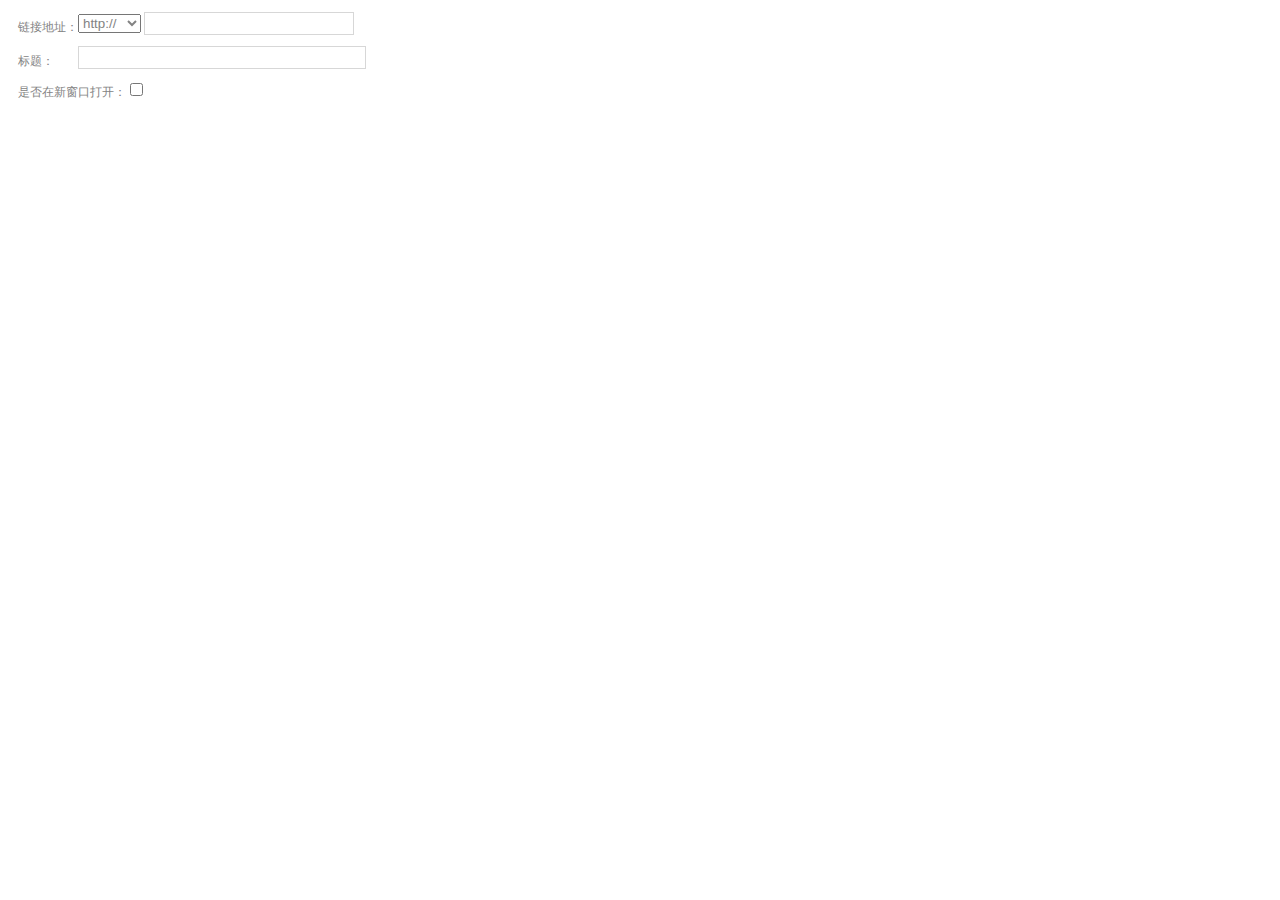
<file: ueditor/dialogs/link/link.html>
<!DOCTYPE HTML PUBLIC "-//W3C//DTD HTML 4.01 Transitional//EN"
        "http://www.w3.org/TR/html4/loose.dtd">
<html>
<head>
    <title>插入链接</title>
    <meta http-equiv="Content-Type" content="text/html;charset=utf-8"/>
    <script type="text/javascript" src="../internal.js"></script>
    <style type="text/css">
        *{color: #838383}
        body {
            font-size: 12px;
            width:382px;
            height: 100px;
            overflow: hidden;
            margin:0px;padding:0px;
        }
         span.txt{width: 60px;height:30px;line-height: 30px;display: block;float:left}
        .content{
            padding: 9px 0px 0px 15px;
            height:100%;
        }
        #link_href,
        #title{width:286px;height:21px;background: #FFF;border:1px solid #d7d7d7;padding: 0px; margin: 0px; line-height:21px}

        #link_href{width:208px}
        .content table{padding:0px;margin:0px}
        .content table tr{padding:0px;margin:0px; list-style: none;height: 20px; line-height: 20px;}

        .red{color:red;}
    </style>
</head>
<body>
<div class="content">
    <table>
        <tr>
            <td><span class="txt">链接地址：</span>
                <select id="protocol">
                    <option value="http://">http://</option>
                    <option value="https://">https://</option>
                </select>
                <input id="link_href" type="text" /><br/>
            <span id="msg2" class="red"></span></td>
        </tr>
        <tr>
            <td><span class="txt">标题：</span><input id="title" type="text"/></td>
        </tr>
        <tr>
             <td><span>是否在新窗口打开：</span><input id="target" type="checkbox"/></td>
        </tr>
    </table>

</div>
<script type="text/javascript">

    var link = editor.selection.getRange().collapsed ? editor.queryCommandValue( "link" ) : editor.selection.getStart(),url;
    link = domUtils.findParentByTagName( link, "a", true );
    if(link){
        url = link.getAttribute( 'data_ue_src' ) || link.getAttribute( 'href', 2 );
    }
    $G("title").value = url ? link.title : "";
    $G("protocol").value = !url || /^(?:http:\/\/)/ig.test(url) ? "http://" : "https://";
    $G("link_href").value = url ? url.replace(/^(?:https?:\/\/)|(?:\/)$/ig,"") : '';
    $G("target").checked = url && link.target == "_blank" ? true :  false;

    var ipt = $G("link_href");
    $focus(ipt);
    ipt.style.cssText = 'border:1px solid #ccc;background-color:#fafafa;';
    ipt.onfocus = function(){
        this.style.cssText = 'border:1px solid #ccc;background-color:#fff;';
    }
    ipt.onblur = function(){
        this.style.cssText = 'border:1px solid #ccc;background-color:#fafafa;';
    }

   
    function handleDialogOk(){
        var href;
        if(href = $G('link_href').value.replace(/^\s+|\s+$/g, '')){
            editor.execCommand('link', {
                'href' : $G("protocol").value + href,
                'target' : $G("target").checked ? "_blank" : '_self',
                'title' : $G("title").value.replace(/^\s+|\s+$/g, ''),
                'data_ue_src':$G("protocol").value + href
            });
            dialog.close();
        }else{
            $G("msg2").innerHTML = "请输入链接地址！";
        }
    }
    dialog.onok = handleDialogOk;
    $G('link_href').onkeydown = function(evt){
        evt = evt || window.event;
        if (evt.keyCode == 13) {
            handleDialogOk();
            return false;
        }
    };


</script>
</body>
</html>
</file>
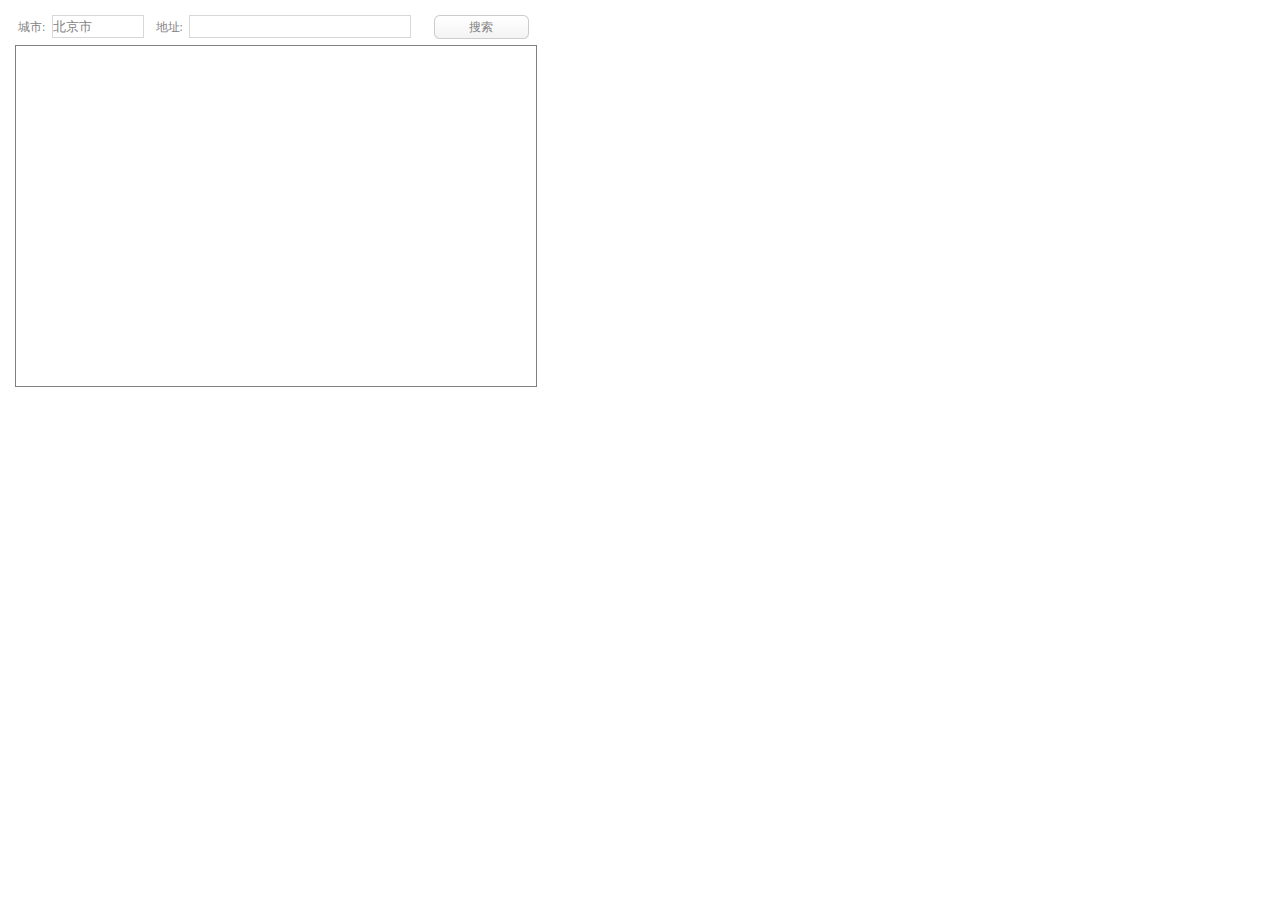
<file: ueditor/dialogs/map/map.html>
<!DOCTYPE html>
<html>
<head>
<meta http-equiv="Content-Type" content="text/html; charset=utf-8" />
<title>插入地图</title>
<script type="text/javascript" src="http://api.map.baidu.com/api?v=1.1&services=true"></script>
<script type="text/javascript" src="../internal.js"></script>
    <style type="text/css">
        *{color: #838383}
        body {
            font-size: 12px;
            width:540px;
            height: 350px;
            overflow: hidden;
            margin:0px;padding:0px;
        }
        .content{
            padding: 9px 0px 0px 15px;
            height:100%;
        }
        .content table{padding:0px;margin:0px;width: 100%}
        .content table tr{padding:0px;margin:0px; list-style: none;height: 30px; line-height: 30px;}
        #city,
        #address
        {height:21px;background: #FFF;border:1px solid #d7d7d7;padding: 0px; margin: 0px; line-height: 21px;}
        #city{width:90px}
        #address{width:220px}

         a.doSearch{display:block;text-align:center;line-height:24px; text-decoration: none;height:24px;width:95px;border: 0px;margin:0px;padding:0px;background:url(../../themes/default/images/icons-all.gif)  no-repeat;}
         a.doSearch:hover{background-position: 0 -30px;}
    </style>

</head>
<body>

    <div class="content">

<table>

    <tr>
        <td>城市:</td>
        <td><input id="city" type="text" value="北京市" /></td>
        <td>地址:</td>
        <td><input id="address" type="text" value="" /></td>
        <td><a href="javascript:doSearch()" class="doSearch">搜索</a></td>
    </tr>

</table>


<div style="width:520px;height:340px;border:1px solid gray" id="container">
</div>

</div>
<script type="text/javascript">

    var map = new BMap.Map("container"),marker,point,imgcss;
    map.enableScrollWheelZoom();
    map.enableContinuousZoom();

    
    function doSearch(){
        if (!document.getElementById('city').value) {
            alert('请输入城市!');
            return;
        }
        var search = new BMap.LocalSearch(document.getElementById('city').value, {
            onSearchComplete: function (results){
                if (results && results.getNumPois()) {
                    var points = [];
                    for (var i=0; i<results.getCurrentNumPois(); i++) {
                        points.push(results.getPoi(i).point);
                    }
                    if (points.length > 1) {
                        map.setViewport(points);
                    } else {
                        map.centerAndZoom(points[0], 13);
                    }
                    point = map.getCenter();
                    marker.setPoint(point);
                } else {
                    alert('无法定位到该地址！');
                }
            }
        });
        search.search(document.getElementById('address').value || document.getElementById('city').value);
    }
    //获得参数
    function getPars(str,par){
        var reg = new RegExp(par+"=((\\d+|[.,])*)","g");
        return reg.exec(str)[1];
    }
    function init(){
        var img = editor.selection.getRange().getClosedNode();
        if(img && /api[.]map[.]baidu[.]com/ig.test(img.getAttribute("src"))){
            var url = img.getAttribute("src"),centers;
            centers = getPars(url,"center").split(",");
            point = new BMap.Point(Number(centers[0]),Number(centers[1]));
            map.addControl(new BMap.NavigationControl());
            map.centerAndZoom(point, Number(getPars(url,"zoom")));
            imgcss = img.style.cssText;
        }else{
            point = new BMap.Point(116.404, 39.915);    // 创建点坐标
            map.addControl(new BMap.NavigationControl());
            map.centerAndZoom(point, 10);                     // 初始化地图,设置中心点坐标和地图级别。
        }
        marker = new BMap.Marker(point);
        marker.enableDragging();
        map.addOverlay(marker);
    }
    init();
    document.getElementById('address').onkeydown = function (evt){
        evt = evt || event;
        if (evt.keyCode == 13) {
            doSearch();
        }
    };
    dialog.onok = function (){
        var center = map.getCenter();
        var zoom = map.zoomLevel;
        var size = map.getSize();
        var point = marker.getPoint();
        var url = "http://api.map.baidu.com/staticimage?center=" + center.lng + ',' + center.lat +
            "&zoom=" + zoom + "&width=" + size.width + '&height=' + size.height + "&markers=" + point.lng + ',' + point.lat;
        editor.execCommand('inserthtml', '<img width="'+ size.width +'"height="'+ size.height +'" src="' + url + '"' + (imgcss ? ' style="' + imgcss + '"' :'') + '/>');
    };
    document.getElementById("address").focus();
</script>


</body>
</html>
</file>
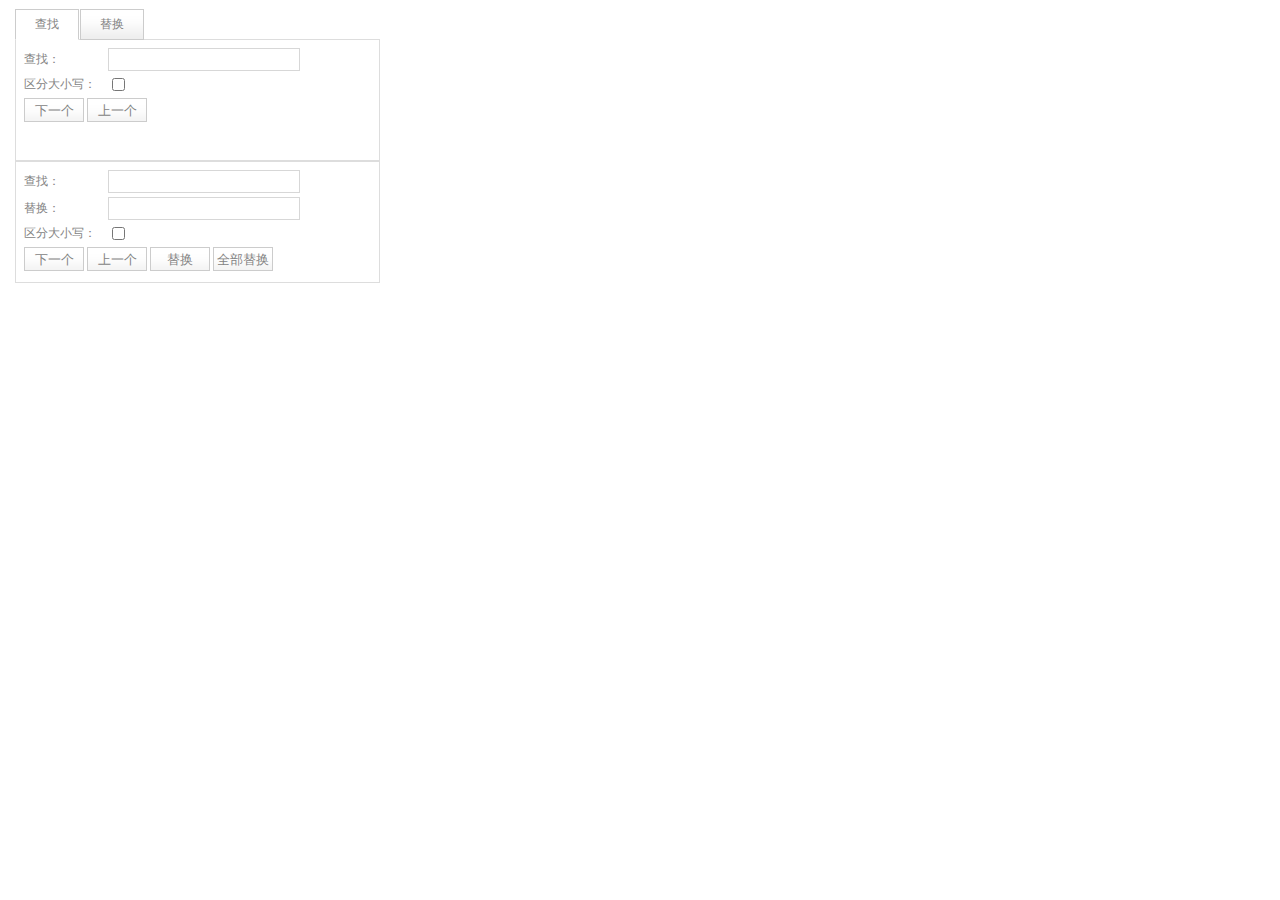
<file: ueditor/dialogs/searchreplace/searchreplace.html>
<!DOCTYPE HTML PUBLIC "-//W3C//DTD HTML 4.01 Transitional//EN"
        "http://www.w3.org/TR/html4/loose.dtd">
<html>
<head>
    <title>查找替换</title>
    <meta content="text/html; charset=utf-8" http-equiv="Content-Type"/>
    <script type="text/javascript" src="../internal.js"></script>
    <style type="text/css">


        *{color: #838383}
        body {
            font-size: 12px;
            width:380px;
            height: 170px;
            overflow: hidden;
            margin:0px;padding:0px;
        }
        .warp{
            padding: 39px 0px 0px 15px;
            height:88%;position:relative;
        }
        * +html .warp{height:80%}
        .head{position:absolute;height:31px;top:9px;}
        .content{height:110px;border: 1px solid #ddd;padding:5px}
        
        .head span{width:62px;height:29px;line-height:29px;background:red;display:block;float: left;text-align: center;margin-right: 1px;cursor: pointer }
        
        
        .head span.def{background:url("../../themes/default/images/dialog-title-bg.png") repeat-x;border:1px solid #ccc;}
        .head span.act{background:#FFF;border:1px solid #ccc;border-bottom: 1px solid #FFF}

        .content table{width:100%;}
        .content input.int{ width:190px;height:21px;background: #FFF;border:1px solid #d7d7d7;padding: 0px; margin: 0px;line-height:21px;}
        .content input.btn{width:60px; text-align:center;line-height:24px; text-decoration: none;height:24px;border: 0px;margin:0px;padding:0px;background:url("../../themes/default/images/dialog-title-bg.png") repeat-x;border:1px solid #ccc; }
    </style>
</head>
<body>
<div class="warp">
    <div id="head" class="head">
        <span name="find" class="act">查找</span> <span name="replace" class="def">替换</span>
    </div>
    <div class="content" id="find">
        <table>
            <tr>
                <td width="80">查找：</td>
                <td><input id="findtxt" type="text" class="int" /></td>
            </tr>
            <tr>
                <td>区分大小写：</td>
                <td>
                    <input id="matchCase" type="checkbox" />
                </td>
            </tr>
            <tr>
                <td colspan="2">
                    <input id="nextFindBtn" type="button" value="下一个" class="btn" />
                    <input id="preFindBtn" type="button" value="上一个"class="btn" />
                </td>
            </tr>
        </table>
    </div>
    
    <div class="content" id="replace">
        <table>
            <tr>
                <td width="80">查找：</td>
                <td><input id="findtxt1" type="text" class="int"  /></td>
            </tr>
            <tr>
                <td>替换：</td>
                <td><input id="replacetxt" type="text" class="int" /></td>
            </tr>
            <tr>
                <td>区分大小写：</td>
                <td>
                    <input id="matchCase1" type="checkbox" />
                </td>
            </tr>
            <tr>
                <td colspan="2">
                    <input id="nextReplaceBtn" type="button" value="下一个" class="btn" />
                    <input id="preReplaceBtn" type="button" value="上一个" class="btn" />
                    <input id="repalceBtn" type="button" value="替换" class="btn" />
                    <input id="allrepalceBtn" type="button" value="全部替换" class="btn" />
                </td>
            </tr>
        </table>
    </div>
</div>
<script type="text/javascript">
        //清空上次查选的痕迹
        editor.firstForSR = 0;
        editor.currentRangeForSR = null;

        g("replace").style.display = "none";
        var sel =  editor.selection,
            range = sel.getRange(),
            searchStr = "";
        if(!range.collapsed){
            searchStr = sel._bakIERange ? sel._bakIERange.text : sel.getText();
            g('findtxt').value = searchStr;
        }
        function g (id){
            return document.getElementById(id);
        }


        function jbind (obj,evt,fun){
            if(obj.addEventListener){  // firefox,w3c
                obj.addEventListener(evt,fun,false);
            }else{// ie
                obj.attachEvent("on"+evt,function(){fun.apply(obj);});
            }
        }
        //给tab注册切换事件
        function toggletab(){
            var tabs = document.getElementsByTagName("span");
            for(var i=0,j;j=tabs[i];i++){
                jbind(j,"click",function(){
                    var name = this.getAttribute("name");

                    var spans = document.getElementsByTagName("span");
                    var len = spans.length;
                    for(var s=0;s<len;s++){
                        spans[s].className = 'def';
                    }
                    this.className = 'act';
                    g("find").style.display = "none";
                    g("replace").style.display = "none";
                    g(name).style.display = "";
                    g('findtxt1').value = g('findtxt').value;
                });
            }
            tabs[0].focus();
            g("findtxt").focus();
        }
        //是否区分大小写
        function getMatchCase (id){
            return g(id).checked ? true : false;
        }
        //查找
        g("nextFindBtn").onclick = function(txt,dir,mcase){
            var findtxt = g("findtxt").value,obj;
            if(!findtxt){
                alert("请输入查找内容！");
                return false;
            }
            obj = {
                searchStr : findtxt,
                dir : 1,
                casesensitive : getMatchCase("matchCase")
            };
            if(!frCommond(obj)){
                alert("没有找到内容");
            }
        }
        g("nextReplaceBtn").onclick = function(txt,dir,mcase){
            var findtxt = g("findtxt1").value,obj;
            if(!findtxt){
                alert("请输入查找内容！");
                return false;
            }
            obj = {
                searchStr : findtxt,
                dir : 1,
                casesensitive : getMatchCase("matchCase1")
            };
            frCommond(obj);
        }
        g("preFindBtn").onclick = function(txt,dir,mcase){
            var findtxt = g("findtxt").value,obj;
            if(!findtxt){
                alert("请输入查找内容！");
                return false;
            }
            obj = {
                searchStr : findtxt,
                dir : -1,
                casesensitive : getMatchCase("matchCase")
            };
            if(!frCommond(obj)){
                alert("没有找到内容");
            }
        }
        g("preReplaceBtn").onclick = function(txt,dir,mcase){
            var findtxt = g("findtxt1").value,obj;
            if(!findtxt){
                alert("请输入查找内容！");
                return false;
            }
            obj = {
                searchStr : findtxt,
                dir : -1,
                casesensitive : getMatchCase("matchCase1")
            };
            frCommond(obj);
        }
        //替换
        g("repalceBtn").onclick = function(){
            var findtxt = g("findtxt1").value.replace(/^\s|\s$/g,""),obj,
                replacetxt = g("replacetxt").value.replace(/^\s|\s$/g,"");
            if(!findtxt){
                alert("请输入需要替换的内容！");
                return false;
            }
            if(findtxt == replacetxt || (!getMatchCase("matchCase1") && findtxt.toLowerCase() == replacetxt.toLowerCase())){
                alert("查找内容与替换内容一样！")
                return false;
            }
            obj = {
                searchStr : findtxt,
                dir : 1,
                casesensitive : getMatchCase("matchCase1"),
                replaceStr : replacetxt
            };
            if(!frCommond(obj)){
                alert("没有可替换的内容");
            }
        }
        //全部替换
        g("allrepalceBtn").onclick = function(){
            var findtxt = g("findtxt1").value.replace(/^\s|\s$/g,""),obj,
                replacetxt = g("replacetxt").value.replace(/^\s|\s$/g,"");
            if(!findtxt){
                alert("请输入需要替换的内容！");
                return false;
            }
            if(findtxt == replacetxt || (!getMatchCase("matchCase1") && findtxt.toLowerCase() == replacetxt.toLowerCase())){
                alert("查找内容与替换内容一样！")
                return false;
            }
            obj = {
                searchStr : findtxt,
                casesensitive : getMatchCase("matchCase1"),
                replaceStr : replacetxt,
                all : true
            };
            var num = frCommond(obj);
            if(num){
                alert("总共替换了"+num+"个");
            }
            if(!num){
                alert("没有可替换的内容");
            }
        }
        //执行
        var frCommond = function(obj){
            return editor.execCommand("searchreplace",obj);
        }
        toggletab();
</script>
</body>
</html>
</file>
<file: ueditor/dialogs/attachment/attachment.css>
* {margin: 0;padding: 0;}
.wrapper { width: 460px;height: 340px; border: 1px solid #ddd;margin: 8px;overflow-y: hidden;}
.controller {
    height: 30px;
    padding-top: 10px;
    padding-left: 6px;
}
#divStatus {display:inline-block; width:336px;color: #aaa;font-size: 12px; }
#startUpload{cursor: pointer;margin-right: 10px; float: right; display: inline-block; background: url(../../themes/default/images/upload.png) no-repeat ; width: 100px;height: 30px}
div.fieldset {
	border:  1px solid #afe14c;
	padding: 10px 10px;
}
div.fieldset span.legend{position: relative;top:-20px;}
div.flash {
	width: 420px;
    height: 236px;
	margin: 2px 5px 8px 9px;
	border-color: #D9E4FF;
    overflow-y: auto;
	-moz-border-radius-topleft : 5px;
	-webkit-border-top-left-radius : 5px;
    -moz-border-radius-topright : 5px;
    -webkit-border-top-right-radius : 5px;
    -moz-border-radius-bottomleft : 5px;
    -webkit-border-bottom-left-radius : 5px;
    -moz-border-radius-bottomright : 5px;
    -webkit-border-bottom-right-radius : 5px;

}

.progressWrapper {
	width: 420px;
	overflow: hidden;
}

.progressContainer {
	margin: 0 0px 5px 0;
	/*padding: 3px 0 3px 4px;*/
	border: solid 1px #E8E8E8;
	background-color: #F7F7F7;
	overflow: hidden;
}
/* Message */
.message {
	margin: 1em 0;
	padding: 10px 20px;
	border: solid 1px #FFDD99;
	background-color: #FFFFCC;
	overflow: hidden;
}
/* Error */
.red {
	border: solid 1px #B50000;
	background-color: #FFEBEB;
}

/* Current */
.green {
	border: solid 1px #DDF0DD;
	background-color: #EBFFEB;
}

/* Complete */
.blue {
	border: solid 1px #CEE2F2;
	background-color: #F0F5FF;
}

.progressName {
	font-size: 10px;
	color: #555;
	width: 360px;
	height: 14px;
	text-align: left;
	white-space: nowrap;
	overflow: hidden;
}

.progressBarInProgress,
.progressBarComplete,
.progressBarError {
	font-size: 0;
	width: 0%;
	height: 2px;
	background-color: blue;
	margin-top: 2px;
}

.progressBarComplete {
	width: 100%;
	background-color: green;
	visibility: hidden;
}

.progressBarError {
	width: 100%;
	background-color: red;
	visibility: hidden;
}
a.progressCancel {
	font-size: 0;
	display: block;
	height: 14px;
	width: 14px;
	background: url(../../themes/default/images/cancelbutton.gif) -14px 0 no-repeat ;
	float: right;
}

a.progressCancel:hover {
	background-position: 0 0;
}


.progressBarStatus {
	margin-top: 2px;
	width: 337px;
	font-size: 7pt;
	text-align: left;
	white-space: nowrap;
}

/* -- SWFUpload Object Styles ------------------------------- */
.swfupload {
	vertical-align: top;
}
</file>
<file: ueditor/dialogs/emotion/emotion.css>
.jd img{
	background:transparent url(images/jxface2.gif?v=1.1) no-repeat scroll left top;
	cursor:pointer;width:35px;height:35px;display:block;
	}
 .pp img{
	background:transparent url(images/fface.gif?v=1.1) no-repeat scroll left top;
	cursor:pointer;width:25px;height:25px;display:block;
	}
 .ldw img{
	background:transparent url(images/wface.gif?v=1.1) no-repeat scroll left top;
	cursor:pointer;width:35px;height:35px;display:block;
	}
 .tsj img{
	background:transparent url(images/tface.gif?v=1.1) no-repeat scroll left top;
	cursor:pointer;width:35px;height:35px;display:block;
	}
 .cat img{
	background:transparent url(images/cface.gif?v=1.1) no-repeat scroll left top;
	cursor:pointer;width:35px;height:35px;display:block;
	}
 .bb img{
	background:transparent url(images/bface.gif?v=1.1) no-repeat scroll left top;
	cursor:pointer;width:35px;height:35px;display:block;
	}
 .youa img{
	background:transparent url(images/yface.gif?v=1.1) no-repeat scroll left top;
	cursor:pointer;width:35px;height:35px;display:block;
	}

.smileytable td {
    height: 37px;
}

body{
    padding:0;
    margin:0;
}
#tabPanel{
	float:none;
	text-align:left;
}
#tabContent {
	float:left;
    background:#FFFFFF;<!--EAEAD1-->
}
#tabContent div{
	display: none;
    width:480px;
    height:312px;
	overflow:hidden;
}
#tabIconReview.show{
	left:17px;
	display:block;
}
.menuFocus{
	background:#ACCD3C;
}
.menuDefault{
	background:#FFFFFF;
}
#tabIconReview{
	position:absolute;
	left:406px;
	left:398px \9;
	top:41px;
	z-index:65533;
	width:90px;
	height:76px;

}
img.review{
	width:90px;
	height:76px;
	border:2px solid #9cb945;
	background:#FFFFFF;
    background-position:center;
	background-repeat:no-repeat;
}

.neweditor-tab{
    position:relative;
}
.neweditor-tab .neweditor-tab-h{
    float:left;
    padding-left:5px;
    margin-bottom:-1px;
    position:relative;
    z-index:1000;
}
.neweditor-tab .neweditor-tab-h div{
    border-left:1px solid #c1c1c1;
    border-top:1px solid #c1c1c1;
    border-right:1px solid #c1c1c1;
    margin:2px 0 0 3px;
    float:left;
    font-size:14px;
    padding:5px 8px 3px;
    line-height:16px;
    background:url("images/neweditor-tab-bg.png") repeat-x 0 0;
    cursor:pointer;
}
.neweditor-tab .neweditor-tab-h .on{
    font-weight:bold;
    padding:7px 8px 2px;
    margin:0 0 0 3px;
    border-bottom:1px solid #fff;
    background:none;
}
.neweditor-tab .neweditor-tab-b{
    position:relative;
    float:left;
    border-top:1px solid #c1c1c1;
    clear:both;
    margin:0;
    padding:10px;
}
.neweditor-tab .neweditor-tab-b div{
    border:4px solid #F2F2F2;
    margin:0px 3px;
}
</file>
<file: ueditor/dialogs/image/image.css>
@charset "utf-8";
*{ padding: 0;margin: 0}
body{font-size: 12px;color: #888;overflow: hidden;}
.wrapper{ width: 640px;margin: 0 auto; overflow: auto; zoom:1;position: relative;padding: 10px 0}
#tabHeads{position: relative; width:610px;padding-left:9px;z-index: 10;}
#tabHeads span{
    display:inline-block;
    width: 82px;
    height:30px;
    text-align: center;
    cursor: pointer;
    line-height: 30px;
    border: 1px solid #ccc;
    background:url("../../themes/default/images/dialog-title-bg.png") repeat-x;
}
#tabHeads span.focus{ border-bottom: none; height: 31px;background-color: #fff;}
#tabBodys{ border: 1px solid #ccc; width:620px;height:325px;_height:328px;margin: 0 auto;position: relative;top:-1px;}
.panel { position: absolute; width: 620px;height:325px;background: #fff;}
#remote{ z-index: 200;}
#remote table{border-collapse: collapse;width: 620px; height: 300px; margin-top: 5px;}
#remote td.label{text-align: center;width: 80px; }
#remote td{height: 40px;}
td input {
    width: 150px;
    height: 21px;
    line-height: 21px;
    background: #FFF;
    border: 1px solid #d7d7d7;
}
#url {width: 520px;margin-bottom: 2px;}
#preview{width: 260px; height: 260px; position: absolute;top:50px; left: 341px; z-index: 9999;background-color: #eee}
.lock{
    position: absolute;
    width: 45px;
    height: 40px;
    top: 68px;
    left: 260px;
    background: url("../../themes/default/images/lock.gif") -2px -3px no-repeat;
    line-height: 40px;
    padding-top:13px;
}
.duiqi{background: url("../../themes/default/images/imgLable.png") -12px 2px no-repeat; width: 62px; height: 38px;float: left}
#remoteFloat div,#localFloat div{cursor:pointer;opacity: 0.5;filter: alpha(opacity = 50);margin-left:1px;width:38px;height:36px;float:left;}
#remoteFloat .focus,#localFloat .focus{opacity: 1;filter: alpha(opacity = 100)}
#maskIframe{ width: 620px; height: 325px; position: absolute;z-index: 100; }
#flashContainer { margin: 6px;}
#upload{width: 100px;height: 30px;float: right; background: url("../../themes/default/images/upload.png");margin:3px 6px 0 0;cursor: pointer;}
#imageList{width: 620px;height: 315px; margin-top: 10px;overflow:hidden;overflow-y: auto;}
#imageList img{cursor: pointer ;border: 2px solid #fff}
#imgManager #imageList div{float: left;width: 100px;height: 100px;margin: 5px 10px;}
#imgSearchTxt{padding-left:2px;margin-left:15px;background: #FFF;width:200px;height:21px;line-height:21px;border: 1px solid #d7d7d7;}
#searchList{width: 620px;overflow: auto;zoom:1;height: 270px;}
#searchList div{float: left;width: 116px;height: 135px;margin: 5px 15px;_margin:5px 10px;}
#searchList img{margin: 2px 8px;cursor: pointer;border: 2px solid #fff} /*不用缩略图*/
#searchList p{margin-left: 10px;_margin-left:8px;}
#imgType{
    width: 65px;
    height: 23px;
    line-height: 22px;
    border: 1px solid #d7d7d7;
}
#imgSearchBtn,#imgSearchReset{
    width: 80px;
    height: 25px;
    line-height: 25px;
    background: #eee;
    border: 1px solid #d7d7d7;
    cursor: pointer
}
.msg{margin-left: 5px;}
</file>
